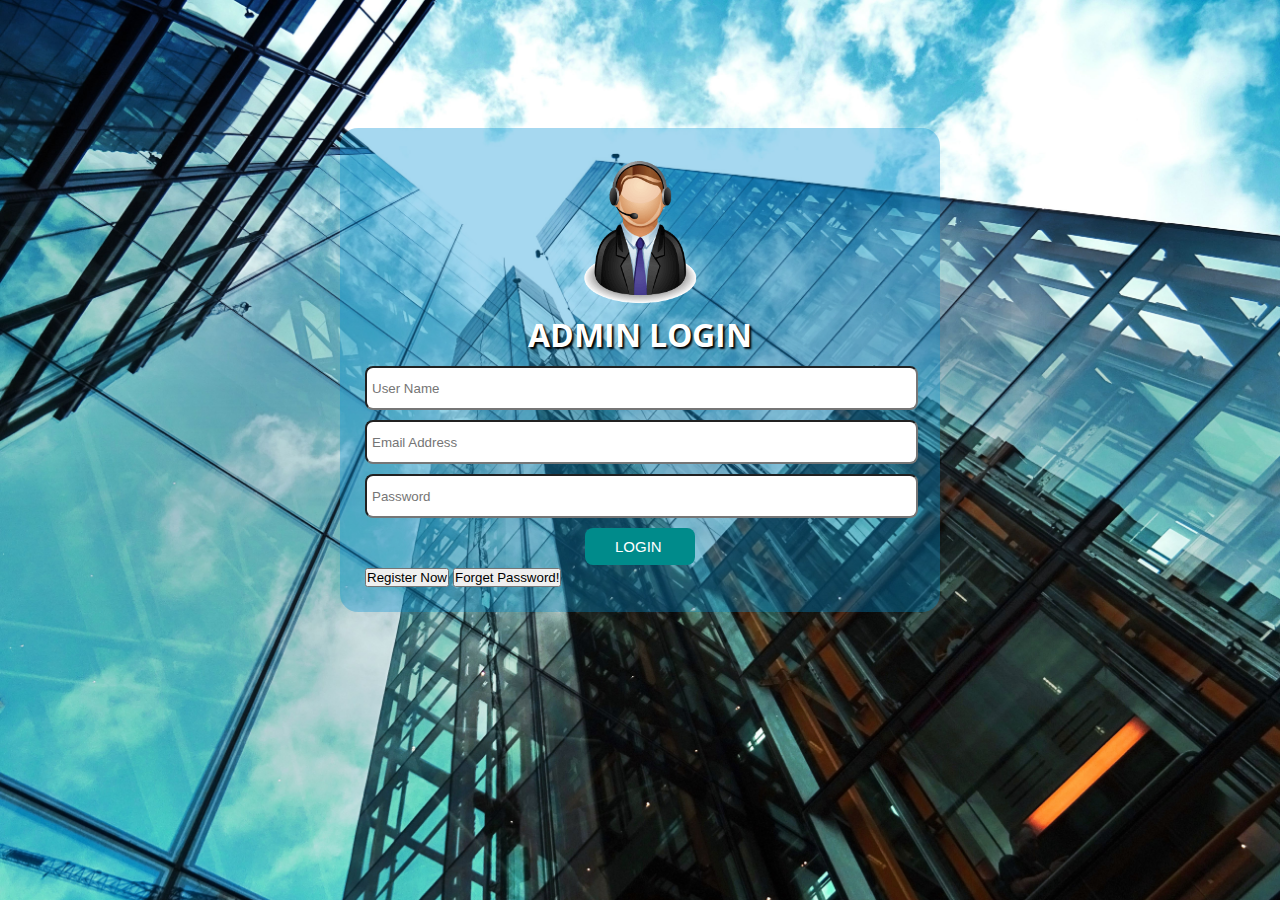
<file: index.html>
<!DOCTYPE html>
<html>
<head>
	<title>Scend class-html/css</title>

	<!--google font-->
	<link href="https://fonts.googleapis.com/css2?family=Open+Sans:ital,wght@0,400;0,700;1,300;1,400&display=swap" rel="stylesheet">

		<!--Theme Css-->
	<link rel="stylesheet" type="text/css" href="css/style.css">
</head>	
<body>
	<div class="container">
		<div class="logen-form">
			<img src="img/operator.png" alt="admin-avatar">
			<h2>Admin Login</h2>
			<form>
				<input type="text" placeholder="User Name" class="from-control">
				<input type="email" placeholder="Email Address" class="from-control">
				<input type="password" placeholder="Password" class="from-control">
				<input type="submi" value="Login" class="btn">

				<a href="reg.html"><button type="button"class="btnreg">Register Now</button></a>

				<a href="reset.html"><button type="button"class="btnre">Forget Password!</button></a>

			</form>

		


		</div>
				

	</div>

	

</body>

</html>
</file>
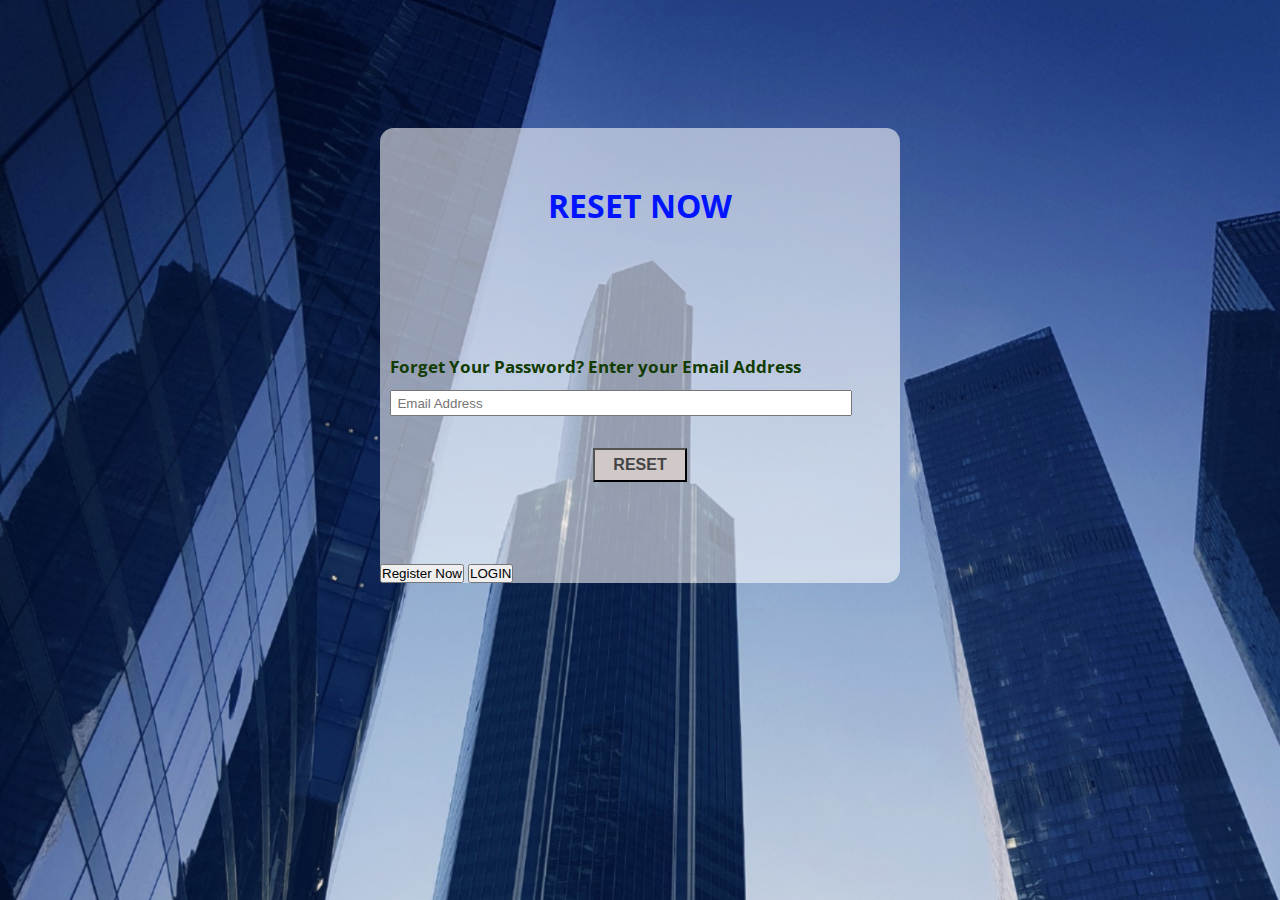
<file: password.html>
<!DOCTYPE html>
<html>
<head>
	<title>Forgot Password!</title>
	<!--google fronts-->

	<link href="https://fonts.googleapis.com/css2?family=Open+Sans:ital,wght@0,400;0,700;1,300;1,400&display=swap" rel="stylesheet">

	<!--Theme css-->
	<link rel="stylesheet" type="text/css" href="css/f.pass.css">

</head>
<body>
	<div class="container">
		<div class="Reset-form">
			<h2>Reset Now</h2>

			<h4>Forget Your Password? Enter your Email Address</h4>
			<form>
			<input type="Email" placeholder="Email Address" class="form-control"><br><br>
			<input type="Submit" value="Reset" class="btn"><br>

			<a href="reg.html"><button type="button"class="btnreg">Register Now</button></a>

			<a href="index.html"><button type="button"class="btnr">LOGIN</button></a>


		</form>
			

		</div>
		

	</div>

</body>
</html>
</file>
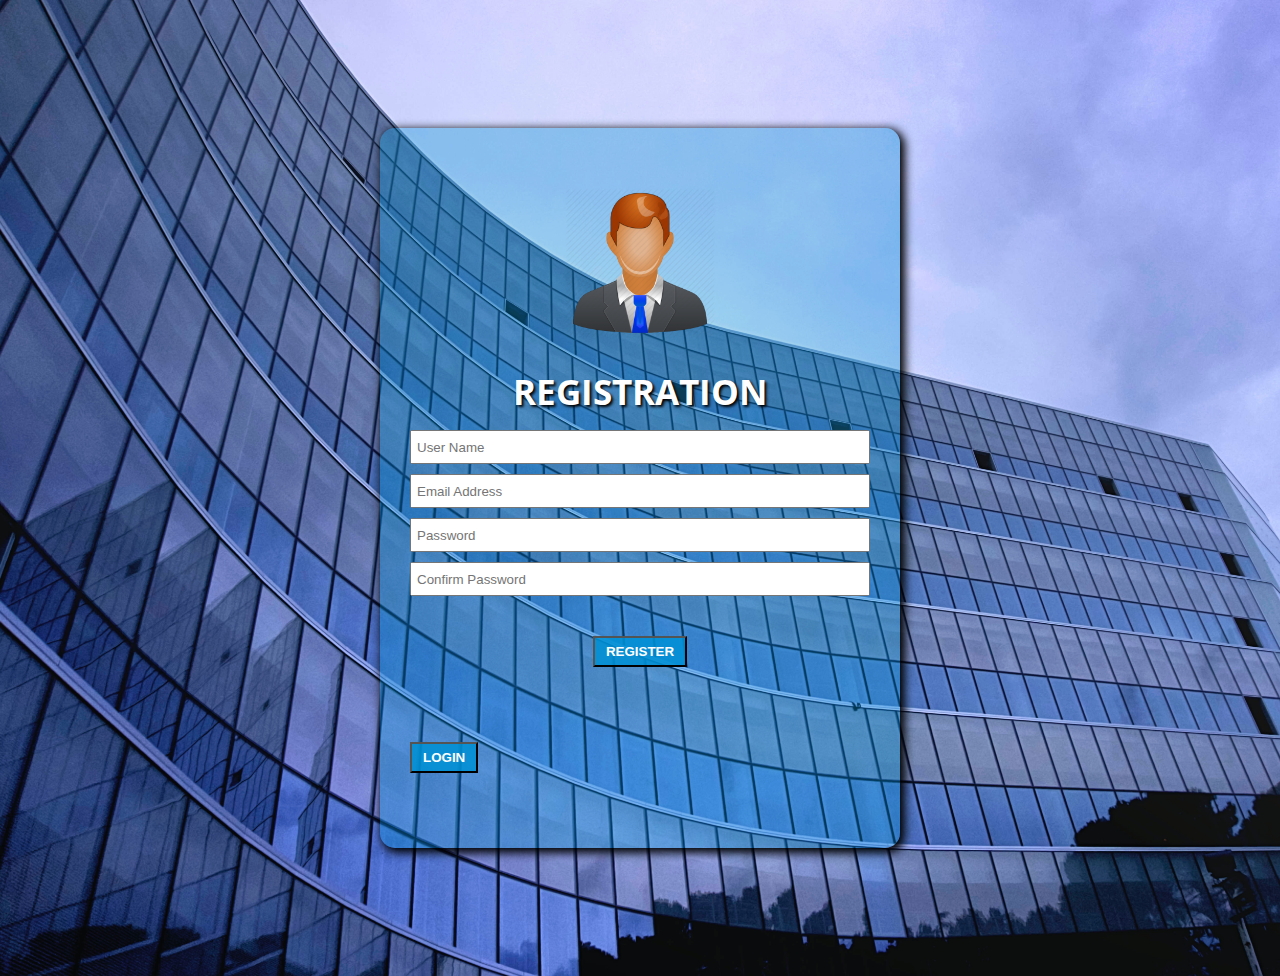
<file: Reg.html>
<!DOCTYPE html>
<html>
<head>
	<title>Registration Form</title>

	<!--google fonts-->
	<link href="https://fonts.googleapis.com/css2?family=Open+Sans:ital,wght@0,400;0,700;1,300;1,400&display=swap" rel="stylesheet">

		<!--Theme Css-->
	<link rel="stylesheet" type="text/css" href="css/style-reg.css">
</head>
<body>
	<div class="container">
		<div class="registration-form">
			<img src="img/reg.png" alt="registration avatar">
			<h2> Registration </h2>
			<form>
			<input type="Text" placeholder="User Name" class="form-control">
			<input type="Email" placeholder="Email Address" class="form-control">
			<input type="Password" placeholder="Password" class="form-control">
			<input type="Password" placeholder="Confirm Password" class="form-control">
			<input type="Submit" value="Register" class="btn">

			<a href="index.html"><button type="button"class="btnr">LOGIN</button></a>



		</div>
		

	</div>

</body>
</html>
</file>
<file: css/style.css>
*{

	padding: 0px;
	margin: 0px;
}

body{

	font-family: 'Open Sans', sans-serif;
	background: url(../img/background1.jpg);
	background-repeat: no-repeat;
	background-size: cover;

}
.container{

	width: 600px;
    margin: 10% auto;

}

.logen-form{
    background-color: #0090d459;
    padding: 25px;
    border-radius: 18px;

}

.logen-form h2{

	text-align: center;
    color: #ffff;
    font-size: 32px;
    text-transform: uppercase;
    margin: 10px;
    text-shadow: 2px 2px 2px black;
	
}

.logen-form img{

	margin: 0 auto;
    display: block;
    width: 150px;
    height: 150px;
}

.from-control{

    width: 98%;
    height: 30px;
    margin-bottom: 10px;
    padding: 5px;
    border-radius: 8px;


}

.btn{

	background: darkcyan;
    margin: 0 auto;
    display: block;
    color: #ffff;
    padding: 10px 30px;
    border: none;
    text-transform: uppercase;
    border-radius: 8px;
    font-size: 15px;
    width: 50px;
    transition: 0.4s ease-in-out;
    -webkit-transition: 0.4s ease-in-out;
    -moz-transition: 0.4s ease-in-out;
    -o-transition: 0.4s ease-in-out;
}

.btn:hover{

    box-shadow: 1px 1px 10px 1px #f9f7f7;
    cursor: pointer;

}
</file>
<file: css/f.pass.css>
*{

	padding: 0px;
	margin:0px;
}

body{

	font-family: 'Open Sans', sans-serif;
	background: url(../img/background3.jpg);
	background-repeat: no-repeat;
	background-size: cover;
}

.container{
	width: 600px;
	margin: 10% auto;
}

.Reset-form{
	background-color: #ffffff91;
    margin: 40px;
    border-radius: 14px;
}

.Reset-form h2{
	color: #0014ff;
    text-align: center;
    font-size: 32px;
    text-transform: uppercase;
    margin: 72px;
    padding: 56px;
}

.Reset-form h4{
    color: #123c04;
    font-size: 17px;
    margin: 12px;
    margin-left: 2%;

}

.form-control{
	margin-bottom: 10px;
    width: 86%;
    height: 12px;
    padding: 5px;
    margin-left: 2%;

}

.btn{
    background: #d1c8c8;
    margin: 0 auto;
    display: block;
    color: #454545;
    padding: 6px 18px;
    text-transform: uppercase;
    margin-bottom: 57px;
    font-weight: bold;
    font-size: 16px;
    transition: 0.2s ease-in-out;
    -webkit-transition: 0.2s ease-in-out;
    -moz-transition: 0.2s ease-in-out;
    -o-transition: 0.2s ease-in-out;
}

.btn: hover{

	box-shadow: -3px 3px 4px #e1e1e1;
	cursor: pointer;
}


.btnreg{



}
</file>
<file: css/style-reg.css>
*{

	padding: 0px;
	margin: 0px;
}

body{
	font-family: 'Open Sans', sans-serif;
	background: url(../img/background2.jpg);
	background-repeat: no-repeat;
	background-size: cover;

}

.container{

	width:600px;
	margin: 10% auto;
}

.registration-form{
	background-color: #0090d459;
    padding: 30px;
    margin: 40px;
    border-radius: 15px;
    box-shadow: 3px 3px 10px 2px black;
}

.registration-form h2 {
	color: white;
    text-align: center;
    font-size: 35px;
    text-transform: uppercase;
    text-shadow: 2px 2px 3px black;
    margin-bottom: 15px;	
}

.registration-form img {
    display: block;
    margin: 30px auto;
    width: 150px;
    height: 150px;
	
}

.form-control {
	margin-bottom: 10px;
    width: 97%;
    height: 20px;
    padding: 5px;

}

.btn{

	background: #0090d4de;
    margin: 30px auto;
    display: block;
    color: #fff;
    padding: 6px 11px;
    text-transform: uppercase;
    margin-bottom: 45px;
    font-weight: bold;
}

.btn:hover{
	box-shadow: -3px 3px 4px #e1e1e1;
	cursor: pointer;
}

.btnr{

    background: #0090d4de;
    margin: 30px auto;
    color: #ffffff;
    padding: 6px 11px;
    text-transform: capitalize;
    margin-bottom: 45px;
    font-weight: bold;

}

.btnr:hover {
    cursor: pointer;
}
</file>
